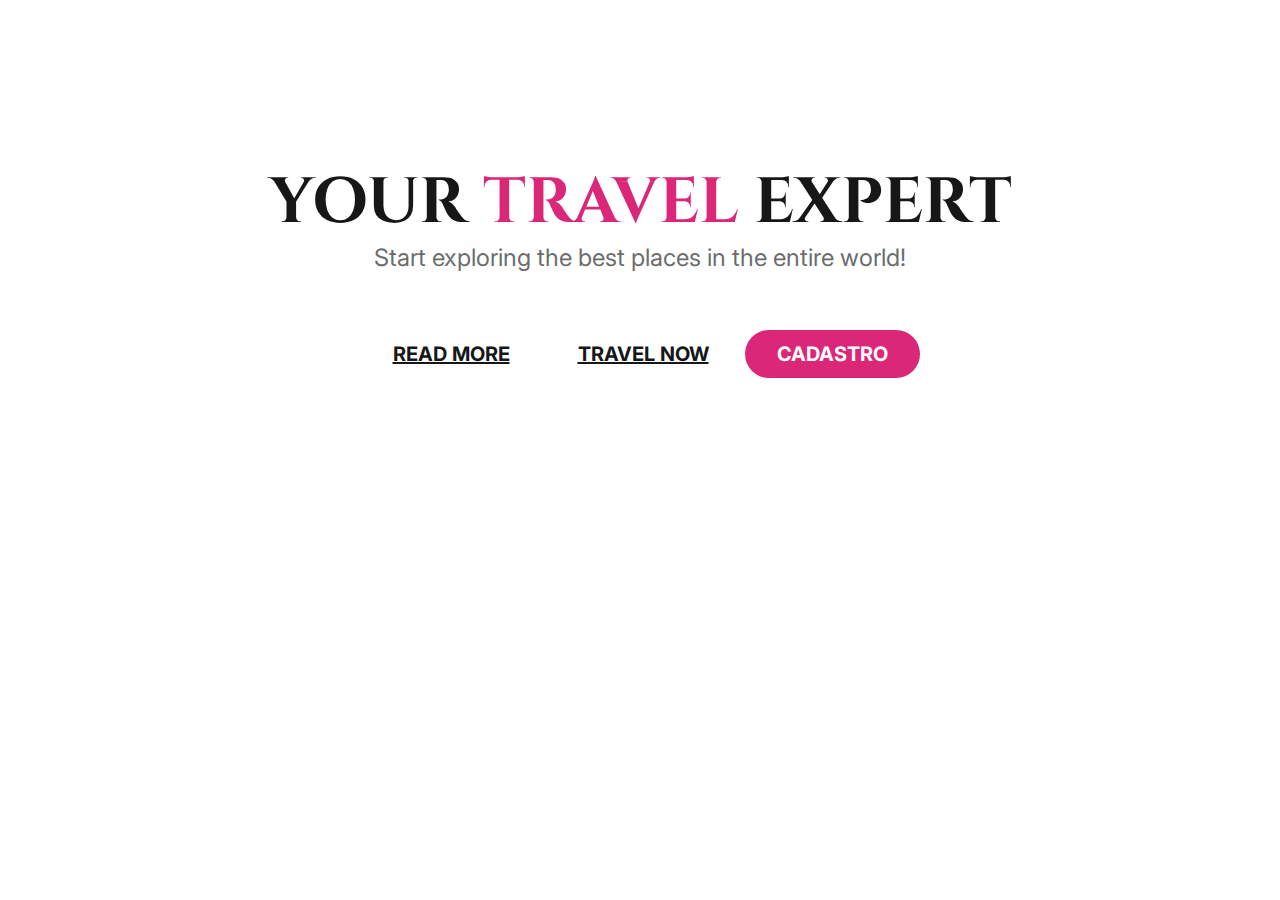
<file: index.html>
<!DOCTYPE html>
<html lang="en">
  <head>
    <link rel="stylesheet" href="./style.css" />

    <link rel="preconnect" href="https://fonts.googleapis.com" />
    <link rel="preconnect" href="https://fonts.gstatic.com" crossorigin />
    <link
      href="https://fonts.googleapis.com/css2?family=Cinzel:wght@700&family=Inter&display=swap"
      rel="stylesheet"
    />
    <meta charset="UTF-8" />
    <meta http-equiv="X-UA-Compatible" content="IE=edge" />
    <meta name="viewport" content="width=device-width, initial-scale=1.0" />
    <title>Travel Expert</title>
  </head>
  <body>
    <h1>YOUR <span>TRAVEL</span> EXPERT</h1>
    <p>Start exploring the best places in the entire world!</p>

    <a href="#">READ MORE</a>
    <a href="#">TRAVEL NOW</a>
    <a href="#" class="btn-primary">CADASTRO</a>
  </body>
</html>
</file>
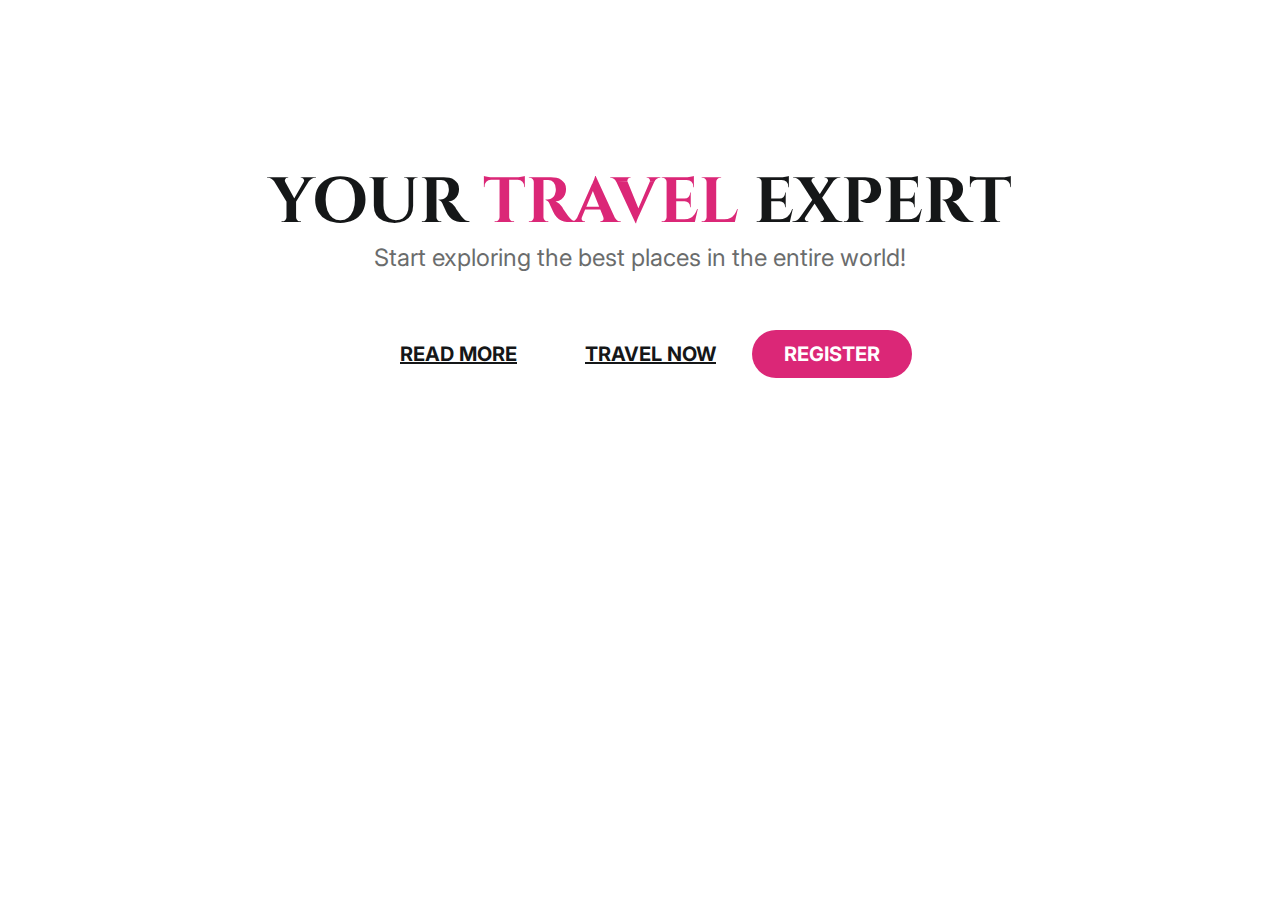
<file: home/index.html>
<!DOCTYPE html>
<html lang="en">
  <head>
    <link rel="stylesheet" href="../style/style.css" />

    <link rel="preconnect" href="https://fonts.googleapis.com" />
    <link rel="preconnect" href="https://fonts.gstatic.com" crossorigin />
    <link
      href="https://fonts.googleapis.com/css2?family=Cinzel:wght@700&family=Inter&display=swap"
      rel="stylesheet"
    />
    <meta charset="UTF-8" />
    <meta http-equiv="X-UA-Compatible" content="IE=edge" />
    <meta name="viewport" content="width=device-width, initial-scale=1.0" />
    <title>Travel Expert</title>
  </head>
  <body>
    <h1>YOUR <span>TRAVEL</span> EXPERT</h1>
    <p>Start exploring the best places in the entire world!</p>

    <a href="#">READ MORE</a>
    <a href="#">TRAVEL NOW</a>
    <a href="./register.html" target="_self" class="btn-primary">REGISTER</a>
  </body>
</html>
</file>
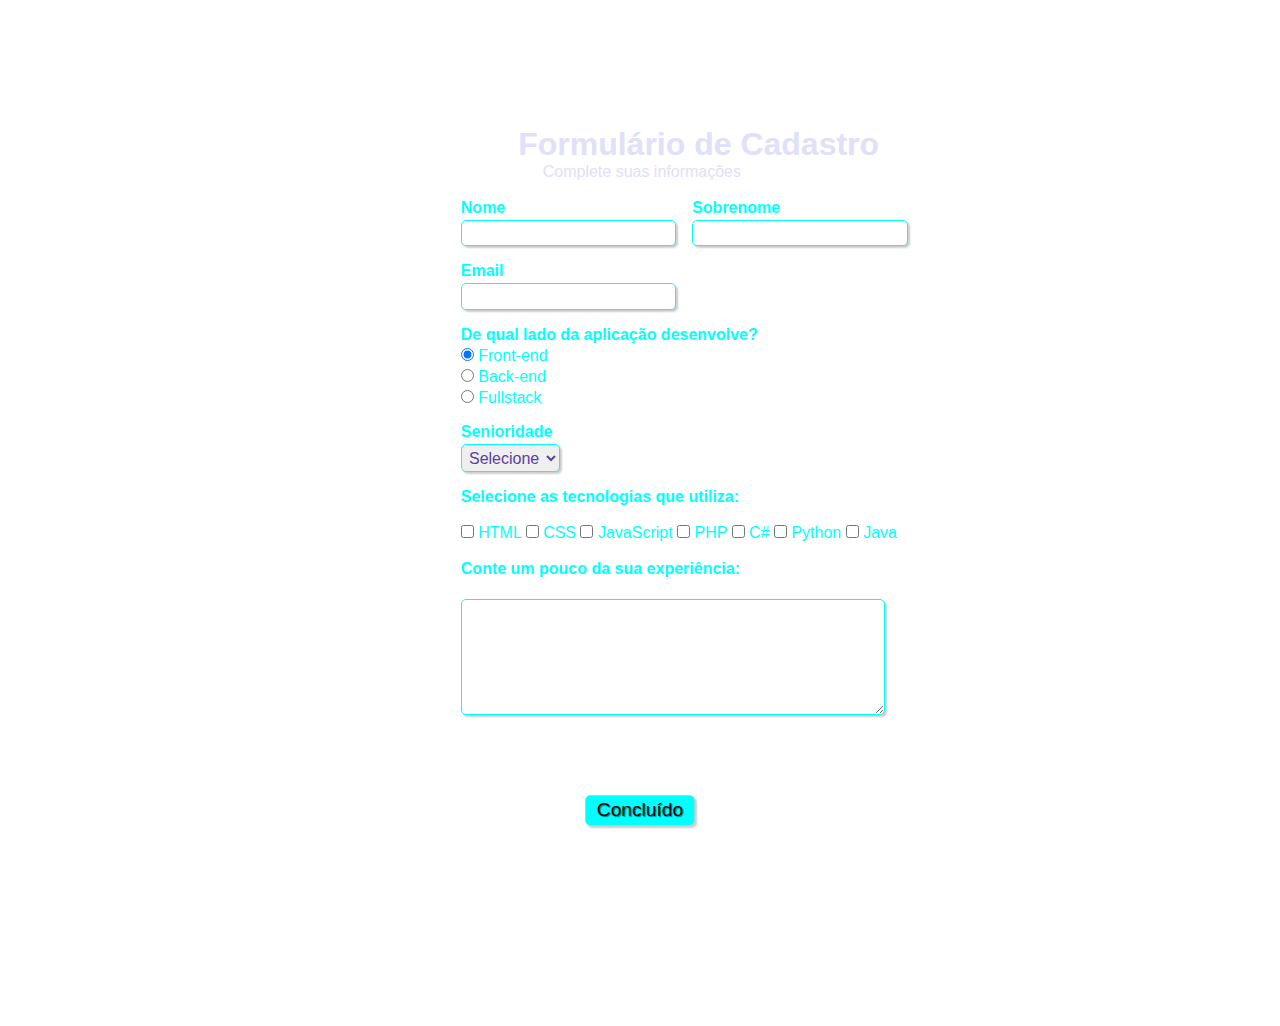
<file: home/register.html>
<!DOCTYPE html>
<html lang="en">
  <head>
    <!-- Metadados -->
    <meta charset="UTF-8" />
    <meta http-equiv="X-UA-Compatible" content="IE=edge" />
    <meta name="viewport" content="width=device-width, initial-scale=1.0" />

    <!--CSS-->
    <link
      rel="stylesheet"
      type="text/css"
      href="../style/register.css"
      media="screen"
    />
    <title>Register</title>
  </head>
  <body>
    <div>
      <h1 id="titulo">Formulário de Cadastro</h1>
      <p id="subtitulo">Complete suas informações</p>
      <br />
    </div>

    <form>
      <fieldset class="grupo">
        <div class="campo">
          <label for="nome"><strong>Nome</strong></label>
          <input type="text" name="nome" id="nome" required />
        </div>

        <div class="campo">
          <label for="sobrenome"><strong>Sobrenome</strong></label>
          <input type="text" name="sobrenome" id="sobrenome" required />
        </div>
      </fieldset>

      <div class="campo">
        <label for="email"><strong>Email</strong></label>
        <input type="email" name="email" id="email" required />
      </div>

      <div class="campo">
        <label><strong>De qual lado da aplicação desenvolve?</strong></label>
        <label>
          <input type="radio" name="devweb" value="frontend" checked />
          Front-end
        </label>
        <label>
          <input type="radio" name="devweb" value="backend" /> Back-end
        </label>
        <label>
          <input type="radio" name="devweb" value="fullstack" /> Fullstack
        </label>
      </div>

      <div class="campo">
        <label for="senioridade"><strong>Senioridade</strong></label>
        <select id="senioridade" required>
          <option selected disabled value="">Selecione</option>
          <option>Júnior</option>
          <option>Pleno</option>
          <option>Sênior</option>
        </select>
      </div>

      <!--Aqui verificar para colocar uma lista tipo de escolher escrevendo o dado 
      <div>
        <label><strong>Senioridade</strong></label>
        <select id="senioridade">
          <input type="text" name="junior" value="junior" />
          <input type="text" name="pleno" value="pleno" />
          <input type="text" name="senior" value="senior" />
        </select>
      </div>-->

      <fieldset class="grupo">
        <div id="check">
          <label><strong>Selecione as tecnologias que utiliza:</strong></label
          ><br /><br />
          <input
            type="checkbox"
            id="tecnologia"
            name="tecnologia1"
            value="HTML"
          />
          <label for="tecnologia1">HTML</label>

          <input
            type="checkbox"
            id="tecnologia2"
            name="tecnologia2"
            value="CSS"
          />
          <label for="tecnologia2">CSS</label>

          <input
            type="checkbox"
            id="tecnologia3"
            name="tecnologia3"
            value="Javascript"
          />
          <label for="tecnologia3">JavaScript</label>

          <input
            type="checkbox"
            id="tecnologia4"
            name="tecnologia4"
            value="PHP"
          />
          <label for="tecnologia4">PHP</label>

          <input
            type="checkbox"
            id="tecnologia5"
            name="tecnologia5"
            value="C#"
          />
          <label for="tecnologia5">C#</label>

          <input
            type="checkbox"
            id="tecnologia6"
            name="tecnologia6"
            value="Python"
          />
          <label for="tecnologia6">Python</label>

          <input
            type="checkbox"
            id="tecnologia7"
            name="tecnologia7"
            value="Java"
          />
          <label for="tecnologia7">Java</label>
        </div>
      </fieldset>

      <div class="campo">
        <br />
        <label for="experiencia"
          ><strong>Conte um pouco da sua experiência: </strong></label
        ><br />
        <textarea
          rows="6"
          style="width: 26em"
          id="experiencia"
          name="experiencia"
        ></textarea>
      </div>
      <button class="botao" type="submit">Concluído</button>
    </form>
  </body>
</html>
</file>
<file: style.css>
/*Configuração padrão para remover todo o espaço*/

* {
  margin: 0;
  box-sizing: border-box;
  -webkit-font-smoothing: antialiased;
  -moz-osx-font-smoothing: graysacle;
}

body {
  text-align: center;
  padding-top: 160px;
  font-family: 'Inter', sans-serif;
  background-image: url(https://i.ibb.co/ZHMQDFT/background-image-1.jpg);
  background-repeat: no-repeat;
  background-position: center;
  background-size: cover;

  height: 100vh;
  position: relative;
}

h1 {
  color: #151718;
  font-weight: 700;
  font-size: 64px;
  line-height: 86px;
  font-family: 'Cinzel', serif;
}

h1 span {
  color: #db2777;
}

p {
  color: #2c2e2f;
  font-weight: 400;
  font-size: 24px;
  line-height: 24px;
  padding-bottom: 72px;
  opacity: 0.7;
}

a {
  font-weight: 700;
  font-size: 20px;
  line-height: 24px;
  color: #151718;
  padding: 12px 32px;
}

a:hover,
.btn-primary {
  color: #ffffff;
  padding: 12px 32px;

  background: #db2777;
  border-radius: 80px;
  text-decoration: none;
  opacity: 1;
}
</file>
<file: style/style.css>
/*Configuração padrão para remover todo o espaço*/

* {
  margin: 0;
  box-sizing: border-box;
  -webkit-font-smoothing: antialiased;
  -moz-osx-font-smoothing: graysacle;
}

body {
  text-align: center;
  padding-top: 160px;
  font-family: 'Inter', sans-serif;
  background-image: url(https://i.ibb.co/ZHMQDFT/background-image-1.jpg);
  background-repeat: no-repeat;
  background-position: center;
  background-size: cover;

  height: 100vh;
  position: relative;
}

h1 {
  color: #151718;
  font-weight: 700;
  font-size: 64px;
  line-height: 86px;
  font-family: 'Cinzel', serif;
}

h1 span {
  color: #db2777;
}

p {
  color: #2c2e2f;
  font-weight: 400;
  font-size: 24px;
  line-height: 24px;
  padding-bottom: 72px;
  opacity: 0.7;
}

a {
  font-weight: 700;
  font-size: 20px;
  line-height: 24px;
  color: #151718;
  padding: 12px 32px;
}

a:hover,
.btn-primary {
  color: #ffffff;
  padding: 12px 32px;

  background: #db2777;
  border-radius: 80px;
  text-decoration: none;
  opacity: 1;
}
</file>
<file: style/register.css>
* {
  margin: 0;
  padding: 0;
}

#titulo {
  font-family: sans-serif;
  /*color: #380b61;*/
  color: #e0e0f8;
  margin-left: 7%;
}

#subtitulo {
  font-family: sans-serif;
  /*color: #380b61;*/
  color: #e0e0f8;
  margin-left: 10%;
}

#check {
  display: inline-block;
}

body {
  background-image: url(https://i.ibb.co/z8n3STW/Hellsing.jpg);
  background-repeat: no-repeat;
  background-size: cover;
  /*background-color: #f0f8ff;*/
  font-family: sans-serif;
  font-size: 1em;
  /*color: #59429d;*/
  color: aqua;
  margin-left: 36%;
  margin-top: 2%;
  justify-content: center;
  height: 100vh;
  padding-top: 100px;
}

fieldset {
  border: 0;
}

input,
select,
textarea,
button {
  border-radius: 5px;
  font-family: sans-serif;
  font-size: 1em;
  color: #59429d;
  border-radius: 5px;
}

.grupo:before,
.grupo:after {
  display: table;
}

.grupo:after {
  clear: both;
}

.campo {
  margin-bottom: 1em;
}

.campo label {
  margin-bottom: 0.2em;
  /*color: #59429d;*/
  color: aqua;
  display: block;
}

fieldset.grupo .campo {
  float: left;
  margin-right: 1em;
}

.campo input[type='text'],
.campo input[type='email'],
.campo select,
.campo textarea {
  padding: 0.2em;
  /*border: 1px solid #59429d;*/
  border: 1px solid aqua;
  box-shadow: 2px 2px 2px rgba(0, 0, 0, 0.2);
  display: block;
}

.campo select option {
  padding-right: 1em;
}

.campo input:focus,
.campo select:focus,
.campo textarea:focus {
  background: #e0e0f8;
}

.botao {
  font-size: 1.2em;
  /*background: #59429d;*/
  background: aqua;
  border: 0;
  margin-bottom: 1em;
  /*color: #ffffff;*/
  color: black;
  padding: 0.2em 0.6em;
  box-shadow: 2px 2px 2px rgba(0, 0, 0, 0.2);
  text-shadow: 1px 1px 1px rgba(0, 0, 0, 0.5);
  position: absolute;
  top: 90%;
  left: 50%;
  margin-right: -50%;
  transform: translate(-50%, -50%);
}

.botao:hover {
  background: #ccbbff;
  box-shadow: inset 2px 2px 2px rgba(0, 0, 0, 0.2);
  text-shadow: none;
}

.botao,
select {
  cursor: pointer;
}
</file>
